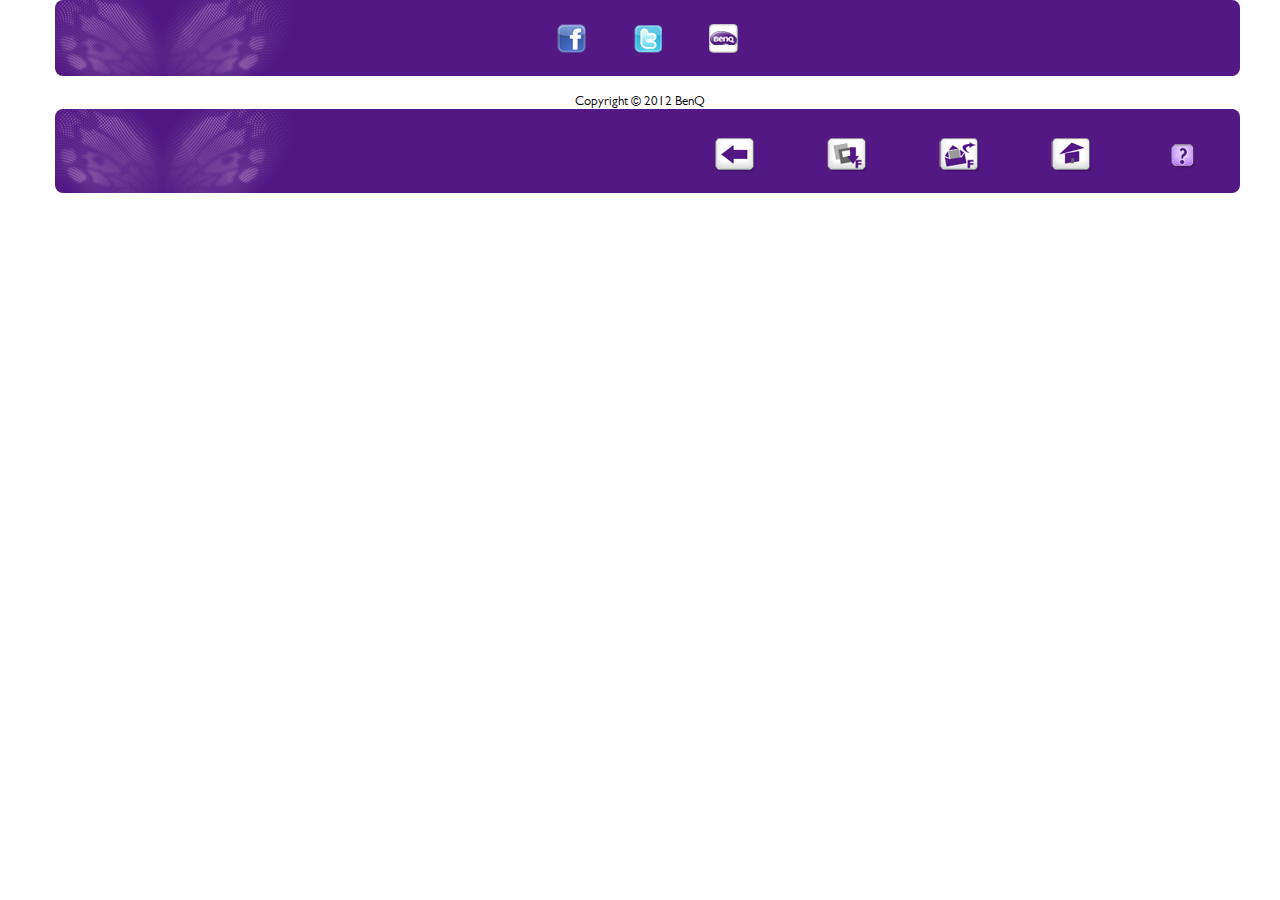
<file: pie.html>
<!DOCTYPE html PUBLIC "-//W3C//DTD XHTML 1.0 Transitional//EN" "http://www.w3.org/TR/xhtml1/DTD/xhtml1-transitional.dtd">
<html xmlns="http://www.w3.org/1999/xhtml">
<head>
<meta http-equiv="Content-Type" content="text/html; charset=UTF-8" />
<title>Untitled Document</title>
<link href="css/reset.css" rel="stylesheet" type="text/css">
    <link href="css/estilo_640.css" rel="stylesheet" type="text/css">
    <meta name="viewport" content="width=device-width">
</head>

<body>

<footer id="pie_1">
        <div class="pie_contenedor_benq">
                    <table width="100%" border="0">
                          <tr >
                         		<td  class="social center"><img src="imgs/iphone/facebook.png" alt="Facebook logo"><img src="imgs/iphone/twitter.png" alt="Facebook logo"><img src="imgs/iphone/benq.png" width="29" height="29" alt="Benq" /></td>
                          </tr>
                     </table>
                    <div class="clear"></div>   
        </div> 
        
</footer>
<p class="center anotacion_1">Copyright © 2012 BenQ </p>
<footer id="pie_9" >
		<div class="pie_contenedor_benq">
                    <div class="herramientas_pie">						
						<div id="ayuda">
								<a href="#"><img src="imgs/iphone/botones/ayuda.png" alt="Botón Ayuda"></a>
					  	</div>
						<div id="ir_home">
								<a href="#"><img src="imgs/iphone/botones/home.png" alt="Botón ir al inicio"></a>
					  	</div>
						<div id="enviar">
								<a href="#"><img src="imgs/iphone/botones/fichas_tecnicas_enviar.png" alt="Botón enviar"></a>
					  </div>
						<div id="guardar">
								<a href="javascript:prev();"><img src="imgs/iphone/botones/fichas_tecnicas.png" alt="Botón atrás"></a>
					  </div>
						<div id="atras">
							   <a href="javascript:next();"><img src="imgs/iphone/botones/regresar.png" alt="Botón atrás"></a>
						</div>
                    
					</div>
					<div class="clear"></div>
        </div> 
</footer>
</body>
</html>
</file>
<file: css/estilo_640.css>
@charset "UTF-8";
/*
1. FORMULARIOS DE REGISTRO		
		Formularios
		Formularios Ipad
		Botones morados
2. BOXES
		Padding
		Margin
3. GENERALES
		Alineación y texto
		Colores
4. CABEZA
5. INICIO
		Columna 1
		Columna 2	
6.	INTERIORES
		Contenedor general de sección
		Contenedores resultados catálogo	
		Capas flotantes
		Fondo de catálogo de proyectores
		Fondo de títulos de cajas
		Títulos de cajas
		Fondo de catálogos
7. ESPECIFICACIONES TÉCNICAS
		Menú lateral
		Tabla de productos
		Altura de filas
8.	NAVEGACIÓN PRINCIPAL	
		Portada de secciones	
9. BÚSQUEDA DE PRODUCTOS
10. ENVÍO DE CATÁLOGOS			
11. HERRAMIENTAS
12. AYUDA	
13. PIE	
		General
		Herramientas		
*/

body{
	font-family: 'GillSansBook', "Lucida Sans Unicode", "Lucida Grande", sans-serif;
	height:100%;
	width:100%;
	max-width: 100%;
	max-height:100%;
	line-height: 1;
	padding-bottom:0;
}
h1{
	font-size:24px;
	color:#541885;
	font-family: 'GillSansBookItalic';
}
.h1_mini{
	font-size:19px;
	padding-top:2.013020833333333%;
	float:left;
}
/*															1. FORMULARIOS DE REGISTRO																*/
.registro_inicial{
	margin-right:3.8%;	
	font-size:1.1em; 
	line-height:1.2;
}
/*		Formularios		*/
.label{
	height:36px;
}
.label_estructura{
	margin:4px;
	margin-left:25px;
}
.label_estructura img{
	margin-top:-6px;
}
.label_interior{
	margin:4px;
}
.label_skin{
	font-size:15px;
}
.label_text{
	font-size:1.25em;	line-height:1.9em;
}
.label_text_1{
	font-size:1.25em;	line-height:2.2em;
}
.input_box{
	margin: 0 10px 0 10px;
}
/*.formulario input[type="text"]{
	height:23px;	font-size:.8em;	color:#333;padding:3px;
}*/
/*		Formularios Ipad		*/
.campo_texto input[type="text"]{
	height:30px;
}
.campo_texto input[type="password"]{
	height:30px;
}
.registro_inicial input[type="radio"] {
	padding:12px;
}
/*		Botones morados		*/
.boton_skin input[type="button"] {
	padding:5px;	
	-webkit-appearance: none;
	border:none;	
	color:#FFF;	
	font-size:16px; 
	font-weight:bold; 
	width:131px;
	height:41px;	
	background:url(../imgs/tablet/boton_ver_1.jpg) no-repeat; 
}
.large input[type="button"] {
	width:140px;
	height:31px;
	background:url(../imgs/tablet/boton_ver_2.jpg) no-repeat;
}
.medium input[type="button"] {
	width:100px;
	height:31px;
	background:url(../imgs/tablet/boton_ver_3.jpg) no-repeat;
}
/*																	2. BOXES															*/
.box_p_25{
	padding:25px;
}
.box_p_10{
	padding:10px;
}
.box_p_20{
	padding:20px;
}
/*Padding*/
.p_0{
	padding:0;
}
.p_t_10{
	padding-top:10px;
}
.p_t_20{
	padding-top:20px;
}
.p_l_20{
	padding-left:20px;
}
.p_l_50{
	padding-left:50px;
}
/*Margin*/
.m_t_15{
	margin-top:15px;
}
.m_t_30{
	margin-top:30px;
}
.margin_l{
	margin-left:10px;
}
.m_b_4{
	margin-bottom:4%;
}
.m_t_4{
	margin-top:4%;
}
.m_r_60{
	margin-right:60px;
}
.t_p_7 tr td{
	padding:7px;
}

/*														3. GENERALES													*/
.clear{
	clear:both;
}
.f_left{
	float:left;
}
.f_right{
	float:right;
}
.relative{
	position:relative;
}
.absolute{
	position:absolute;
}
.w_100{
	width:100%;
}
/*alineación y texto*/
.bold{
	font-weight:bold;
}
.bold_gill{
	font-family: 'GillSansHeavy';
}
.normal{
	font-weight:normal;
}
.left{
	text-align:left;
}
.right{
	text-align:right;
}
.center{
	text-align:center;
}
.anotacion_1{
	font-size:13px;
}
.no_border{
	border:none !important;
	border-radius:none !important;
}
/*			Colores			*/
.morado{
	color:#541885;
}
.cebra{
	background:#e5e5e5;
}
.cebra_1{
	background:#f0f0f0;
}
.eco{
	font-family: 'GillSansHeavy';
	color:#2c9d40;
}
/*												4. CABEZA														*/
.header{
padding-bottom:4%;
padding-left:4%;
}
.header img{
	width:25%;
}
.header h1{
	width:63.4%;
	margin-top:6.5%;
	padding-right:7.6%;
	text-align:right;
}
/*CONTENEDOR 5 y 6: menú de secciones */
.header_interior{
	padding-bottom:7.9%;
}
/*												5. INICIO											*/
/*	Columna 2		*/
#mapa_1 img{
	/*padding:0 8% 0 8%;*/
	max-width:100%;
}

/*												6. INTERIORES												*/

/*	Contenedor general de sección	*/
.contenedor{	
	background:url(../imgs/iphone/fondo_general.jpg) no-repeat left top #fff;
	-webkit-background-size:100%; 
	-moz-background-size:100%; 
	background-size:100%; 
	height:100%;
	padding:3.4% 4% 9% 4.2%;
}
/*	Contenedores con cajas redondeadas	*/
.caja{
	clear:both;
	height:71.940104166666666%;
	margin-bottom:1.822916666666667%;
	margin-right:3.02734375% ;
	margin-left:4.4921875%;
	width:92.48046875%;
	/* margin right + margin left + width = 100% */
	-moz-border-radius: 2.2em 2.2em 1.2em 1.2em;
	-webkit-border-radius:2.2em 2.2em 1.2em 1.2em;
	-khtml-border-radius:2.2em 2.2em 1.2em 1.2em; /* for old Konqueror browsers */
	border-radius:2.2em 2.2em 1.2em 1.2em; /* future proofing */
	border:#CCC 1px solid;
	padding-bottom:1em;
	background:#FFF;
}
.caja_1{
	margin-top:-2em;
	background:#FFF;
	font-family: 'GillSansBook';
	height:28em;
}
/*	Contenedores resultados catálogo	*/
.contenedor_resultados_9,
.contenedor_resultados_12,
.contenedor_resultados_15,
.contenedor_resultados_17{
	background:url(../imgs/tablet/fondo_interior_1.jpg) no-repeat right top #ffffff !important;
	-webkit-background-size:cover; 
	-moz-background-size:cover; 
	background-size:cover;
}
/*	Fondo de títulos de cajas	*/
.titulo{
	padding-left:10.986328125%;	padding-bottom:.8em;	padding-top:1.4em;	margin-bottom:2em;	background:url(../imgs/tablet/fondo_superior_formulario.png) no-repeat top left #a3a3a3;position: relative; z-index:4;
	-webkit-border-radius: 2.2em 2.2em 0 0;
	-khtml-border-radius:2.2em 2.2em 0 0; /* for old Konqueror browsers */
	border-radius:2.2em 2.2em 0 0; /* future proofing */
	-webkit-box-shadow: 0 .3em .4em -.2em #000000;
	-moz-box-shadow: 0 .3em .4em -.2em #000000;
	box-shadow: 0 .3em .4em -.2em #000000;
}
.back_morado{
	background-color:#9e70cc;
}
/*	Títulos de cajas	*/
.titulo h2{
	color:#541885;	font-size:1.2em;font-family: 'GillSansHeavy';
}
/*	Capas superiores	*/
.capa_sala{
	z-index:6;	top:150px;left:681px;
}
.capa_ayuda{
	z-index:6;	top:150px;left:896px;
}
/*	Fondo de catálogos*/
#ext-container-1, #ext-container-3, #ext-container-5, #ext-container-7{
	background:#FFF !important;
}
#ext-container-2, #ext-container-4, #ext-container-6, #ext-container-8{
	background:none !important;
}

/*										7. ESPECIFICACIONES TÉCNICAS									*/
#contenedor_18{	
	background:url(../imgs/tablet/fondo_interior_1.jpg) no-repeat right top #FFF;
	width:100%;
	height:100%;
	padding-top:4.817708333333333%;
	padding-bottom:8.651026392961877%;
}
.logo{
	padding-left:28.193832599118943%;
	height:100px;
}
#header_menu_9 img,
#header_menu_12 img,
#header_menu_15 img,
#header_menu_17 img{
	padding-top:12%;
}
/*Menú lateral*/
.categoria_productos{
	font-family: 'GillSansHeavy';
	font-size:1em;
	color:#541885;
	padding:8%;
	margin-right:7%;
	-webkit-border-radius: .5em .5em .5em .5em;
	-khtml-border-radius:.5em .5em .5em .5em;/* for old Konqueror browsers */
	border-radius:.5em .5em .5em .5em; /* future proofing */
	background:#e2d8ea;
}
.propiedades{
	text-align:left;
	font-size:14px;
}
.propiedades tr td{
	padding:.3em;
	padding-left:1em;
}
.propiedad_box{
	border-top:#CCC 1px solid;
}
.propiedad_box a{
	color:#541885;
}
.p_l_50 tr td{
	padding-left:50px;
}
.categoria{
	height:203px;
}
.categoria_productos_1{
	padding:0;
	height:183px;
}
.resultado{
	padding-left:56%;
	padding-top:4.817708333333333%;
}

/*		Tabla de productos	*/
.tabla_productos{
	max-width:none;
	background:#FFF;
}
.especificaciones_tecnicas img{
	max-width:none;
}
.especificaciones_tecnicas{
	clear:both;
	margin-bottom:2.473958333333333%;
	padding-top:0;
	padding-bottom:0.911458333333333%;
	text-align:left;
	font-size:0.91em;
	background:#FFF;
}
.especificaciones_tecnicas a{
	color:#541885;
}
.primera_fila{
	font-size:1.4325em;
	line-height:1.1;
	font-family: 'GillSansHeavy';;
	color:#541885;
	background:#FFF;
	text-align:left;
	height: 203px;
}
.primera_fila .ancho_0{
	width:500px;
}
/*	Altura de filas	*/
.altura_1{
	height:21px;
}
.altura_2{
	height:2.75em;
}
.altura_3{
	height:3.8em;
}
.altura_4{
	height:5em;
}
.altura_5{
	height:6.3em;
}
.altura_6{
	height:7.5em;
}
.ancho_0{
	width:333px;
}
.tipo_9{
	width:333px;
}

/*														8. NAVEGACIÓN PRINCIPAL													*/

/*	Portada de secciones	*/
.portada{
	clear:both;
}
.portada ul{
	width:100%;
}
.menu_portada ul li{
	width:33%;
	text-align:center;
	float:left;
	padding-bottom:.6em;
}
.menu_portada ul li .boton_menu{
	height:2em;
	margin-top:.4em;
	margin-left:2%;
	width:90%;
	padding:.1em;
	-moz-border-radius: .2em .2em .2em .2em;
	-webkit-border-radius:.2em .2em .2em .2em;
	-khtml-border-radius:.2em .2em .2em .2em; /* for old Konqueror browsers */
	border-radius:.2em .2em .2em .2em; /* future proofing */
	border:1px solid #d1d1d1;
	-webkit-box-shadow:.1em .2em .1em .05em #999;
	-moz-box-shadow:.1em .2em .1em .05em #999;
	box-shadow:.1em .2em .1em .05em #999;
	background: #fefefe; /* Old browsers */
	background: -moz-linear-gradient(top,  #fefefe 0%, #ffffff 68%, #dcdcdc 100%); /* FF3.6+ */
	background: -webkit-gradient(linear, left top, left bottom, color-stop(0%,#fefefe), color-stop(68%,#ffffff), color-stop(100%,#dcdcdc)); /* Chrome,Safari4+ */
	background: -webkit-linear-gradient(top,  #fefefe 0%,#ffffff 68%,#dcdcdc 100%); /* Chrome10+,Safari5.1+ */
	background: -o-linear-gradient(top,  #fefefe 0%,#ffffff 68%,#dcdcdc 100%); /* Opera 11.10+ */
	background: -ms-linear-gradient(top,  #fefefe 0%,#ffffff 68%,#dcdcdc 100%); /* IE10+ */
	background: linear-gradient(top,  #fefefe 0%,#ffffff 68%,#dcdcdc 100%); /* W3C */
}
.menu_portada ul li img{
	width:100%;
}
.menu_portada div a{
	margin-top:.2em;
	font-size:.8em;
	line-height:1;
	color:#333333;
	text-decoration:none;
	text-align:left;
}
.contenedor_menu_productos{
	margin-left:13.8671875%;
	margin-right:13.8671875%;
	width:72.265625%;
	clear:both;
}
.contenedor_menu_productos div{
	float:left;
	width:33.333333333333333%;
	padding-left:2.5390625%;
	padding-right:2.734375%;
	/*width:40.071614583333333%;*/
	text-align:left;
	margin-bottom:2em;
}
.contenedor_menu_productos div  a{
	font-size:1.34em;
	text-decoration:none;
	color:#541885;
}
.contenedor_menu_productos div a:active{
	color:#962eeb;
}
.lista_inferior {
	margin-left:13.18359375%;
}
/*														9. BÚSQUEDA DE PRODUCTOS												*/
.formulario_caracteristicas{
	width:41%;
	margin-top:1.2em;
}
.formulario_caracteristicas tr td{
	padding-left:26.405867970660147%;
	padding-top:.5em;
	padding-bottom:1em;
}
.etiqueta_caracteristica td{
	background:url(../imgs/tablet/fondo_menu_caracteristica.png) no-repeat right top;
	padding-left:8.801955990220049%;
}
.ilustracion_productos{
	width:59%;
	text-align:right;
}
/*													10. ENVÍO DE CATÁLOGOS														*/
.ilustracion_envio_catalogo{
	float:left;
	width:45.60546875%;
}
.ilustracion_envio_catalogo img{
	  max-width: 100%;  
}
.formulario_envio_catalogo{
	float:left;
	width:54.39453125%;
	padding-top:17%;
}
.formulario_envio_catalogo_distribuidor{
	float:left;
	width:54.39453125%;
	padding-top:10%;
}
/*														11. HERRAMIENTAS													*/
.calculador{
	width:947px;	
	height:456px;
	background:url(../imgs/tablet/fondo_herramienta_calculador.jpg) no-repeat bottom right;
}
/*Forma de caja redondeada*/
#contenedor_22 #calculador{
	clear:both;
	height:71.940104166666666%;
	margin-bottom:1.822916666666667%;
	margin-right:3.02734375% ;
	margin-left:4.4921875%;
	width:92.48046875%;
	padding-bottom:1em;
}
#imagen_calculador{
	width:577px;
	float:left;
}
#imagen_calculador img{
	width:624px;
	height:457px;
}
#texto_calculador{
	width:323px;
	height:457px;
	float:left;
	padding-top:6%;
	padding-left:2%;
	padding-right:2%;
	padding-bottom:3%;
}
#texto_calculador label{
	font-size:1em;
}
.parrafo_herramientas{
	font-size:1em;
	line-height:1.2em;
}
/*													12. AYUDA												*/
.ayuda h2{
	color:#FFF;
	font-size:22px;
}
.tabla_ayuda img{
	max-width:none;
}
/*													13. PIE												*/
/*General*/
footer{
	clear:both;
	background:url(../imgs/iphone/fondo_pleca.png) no-repeat center left #541885;
	height:8.328125%;
	margin-bottom:1.5%;
	margin-right:3.125% ;
	margin-left:4.296875%;
	width:92.578125%;
	height:5%;
	-moz-border-radius: 8px;
	-webkit-border-radius: 8px;
	border-radius: 8px; /* future proofing */
	-khtml-border-radius: 8px; /* for old Konqueror browsers */
	font-size:.6em;
	line-height:1.3em;
	color:#FFF;
}
.pie_contenedor_benq a{
	color:#FFF;
	text-decoration:underline;
}
.social img{
	padding:2%;
}
.social p{
	font-size:.8em;
}
/*		Herramientas		*/
.herramientas_pie div{
	float:right;
	padding:2.5% 3% 1.7% 3%;
}
</file>
